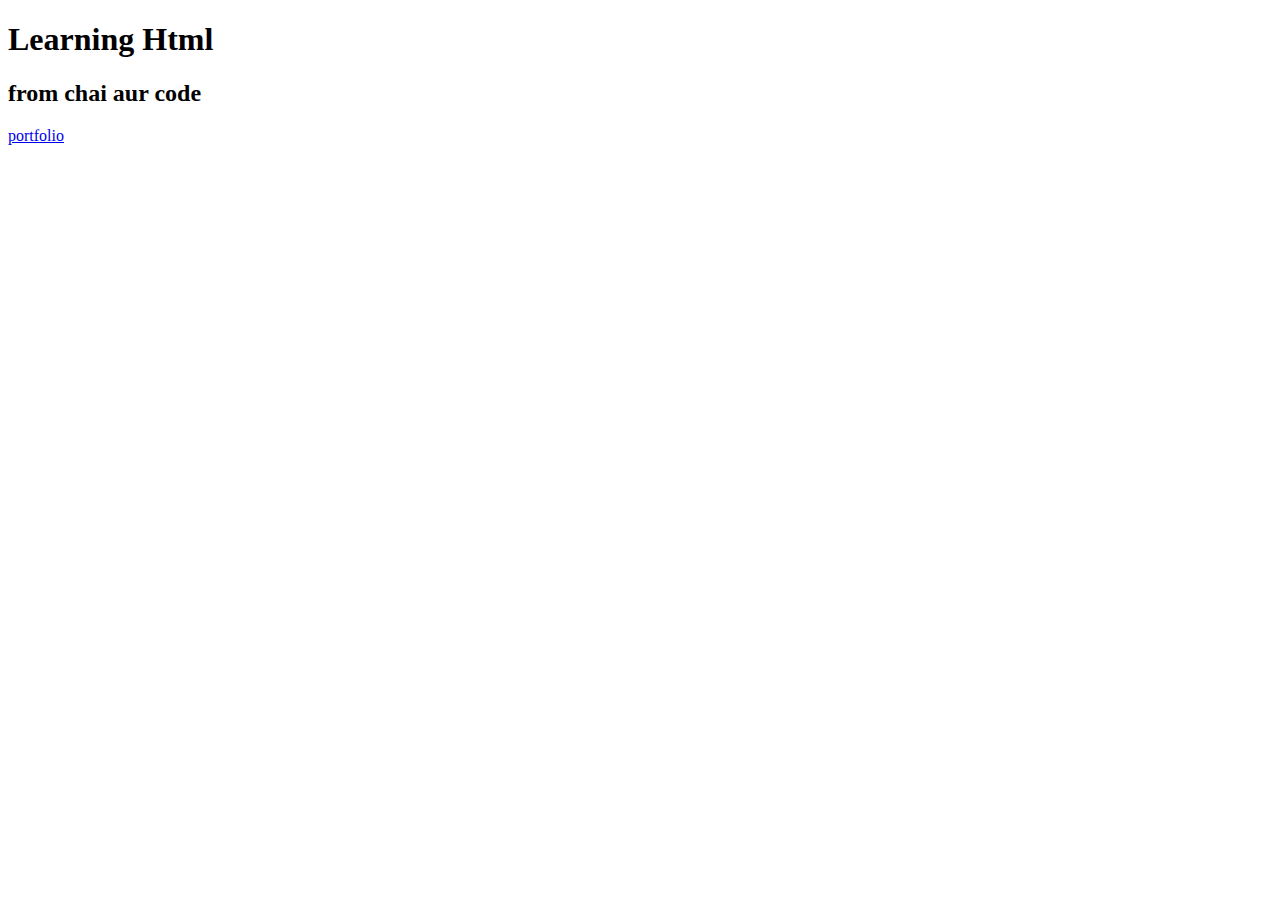
<file: index.html>
<!DOCTYPE html>
<html lang="en">
<head>
    <meta charset="UTF-8">
    <meta name="viewport" content="width=device-width, initial-scale=1.0">
    <title>Document</title>
</head>
<body>
    <h1>Learning Html</h1>
    <h2>from <span>chai aur code</span></h2>
    <a href="https://sahilchaudhary.my.canva.site/editwithsahil">portfolio</a>
  
</body>
</html>
</file>
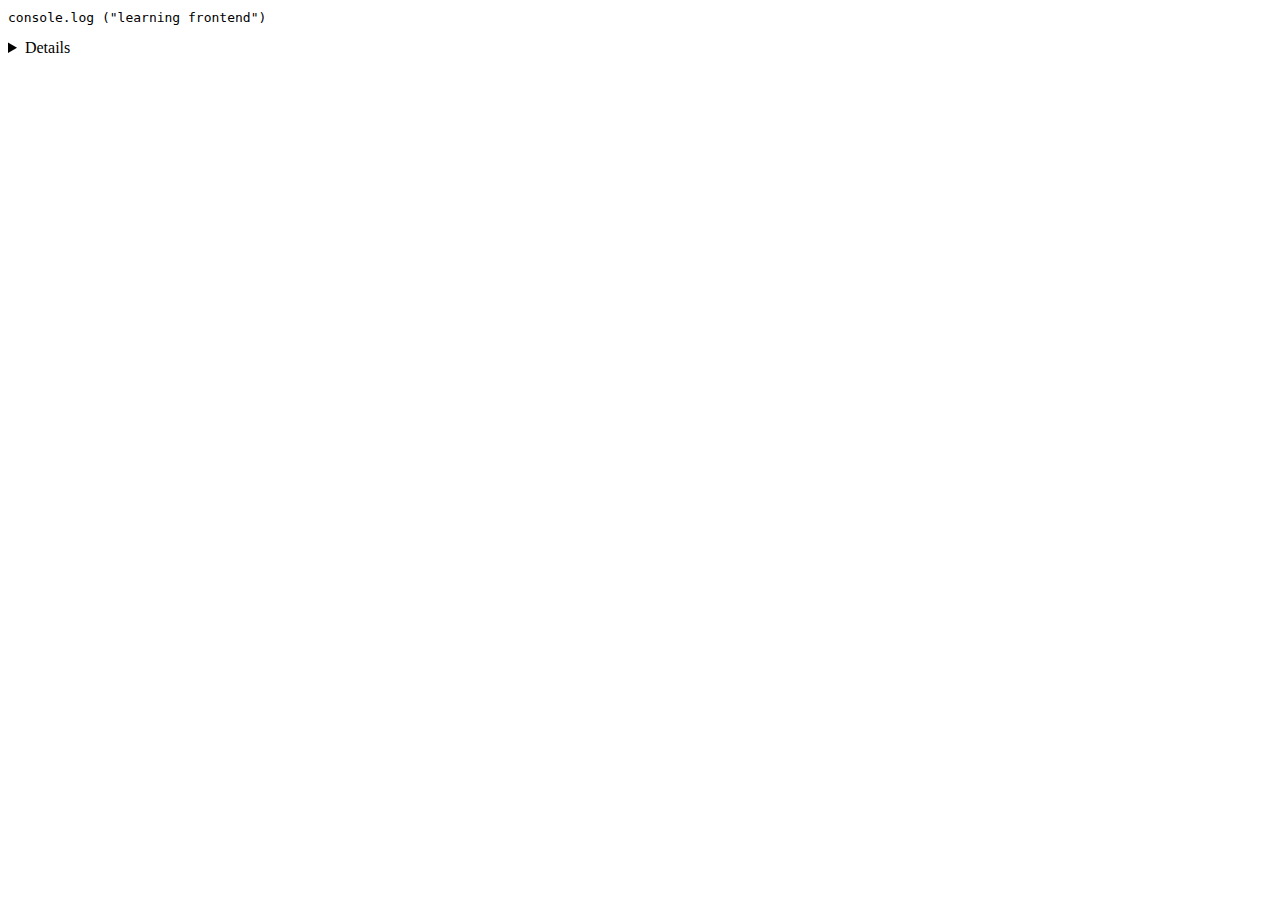
<file: codes.html>
<!DOCTYPE html>
<html lang="en">
<head>
    <meta charset="UTF-8">
    <meta name="viewport" content="width=device-width, initial-scale=1.0">
    <title>Document</title>
</head>
<body>
    <code>
        console.log ("learning frontend")
    </code>
    <kbd></kbd>
    <samp></samp>
    <var></var>
    <pre></pre>
    <div class="headder"></div>
    <div class="navbar"></div>
    <div class="content"></div>
    <div class="footer"></div>
    <header></header>
    <nav></nav>
    <footer></footer>
    <summary></summary>
    <article></article>
    <section></section>
    <aside></aside>
    <details></details>
</body>
</html>
</file>
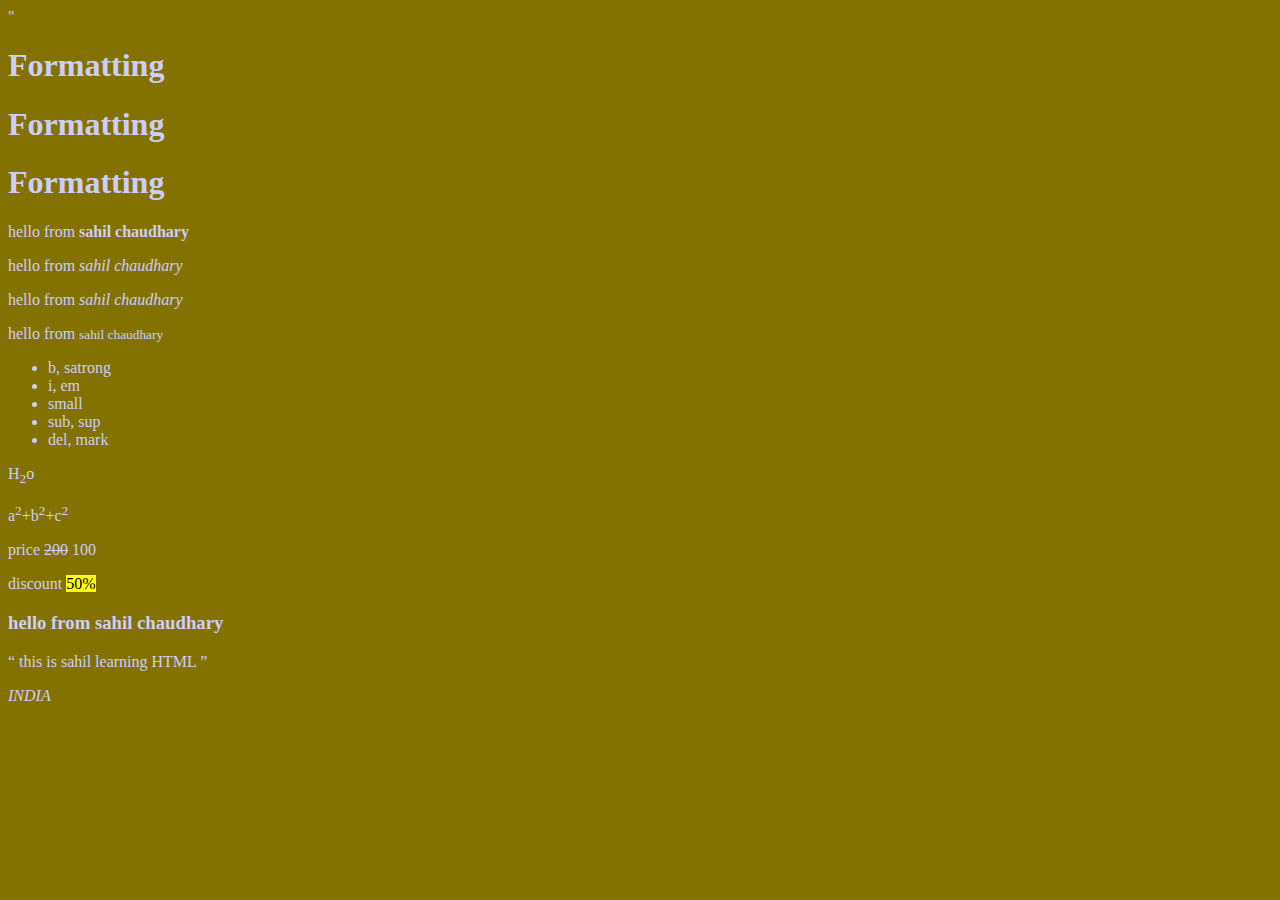
<file: colors.html>
<!DOCTYPE html>
<html lang="en">
<head>
    <meta charset="UTF-8">
    <meta name="viewport" content="width=device-width, initial-scale=1.0">"
    <link rel="stylesheet" href="style.css">
    <style>
        body{
color:rgb(206, 206, 254);
        }
    </style>
       <title>document</title>

</head>
<body>
    <h1>Formatting</h1>
    <h1>Formatting</h1>
    <h1>Formatting</h1>
    <p>hello from <strong>sahil chaudhary</strong></p>
    <p>hello from <em>sahil chaudhary</em></p>
    <p>hello from <i>sahil chaudhary</i></p>

    <p>hello from <small>sahil chaudhary</small></p>
    <ul>
        <li>b, satrong</li>
        <li>i, em</li>
        <li>small</li>
        <li>sub, sup</li>
        <li>del, mark</li>
    </ul>
    <p>
        H<sub>2</sub>o
    </p>
    <p>
        a<sup>2</sup>+b<sup>2</sup>+c<sup>2</sup>
    </p>
    <p>
        price <del>200</del> 100
       </p>
       <p>
        discount <mark> 50% </mark>
    </p>
<h3>
<style></style>
hello from sahil chaudhary
</h3>
<p>
<q>
    this is sahil learning HTML
</q>
<abbr title="hyper text markup langugage"></abbr>
<address> INDIA </address>
<cite></cite>
</p>
</body>
</html>
</file>
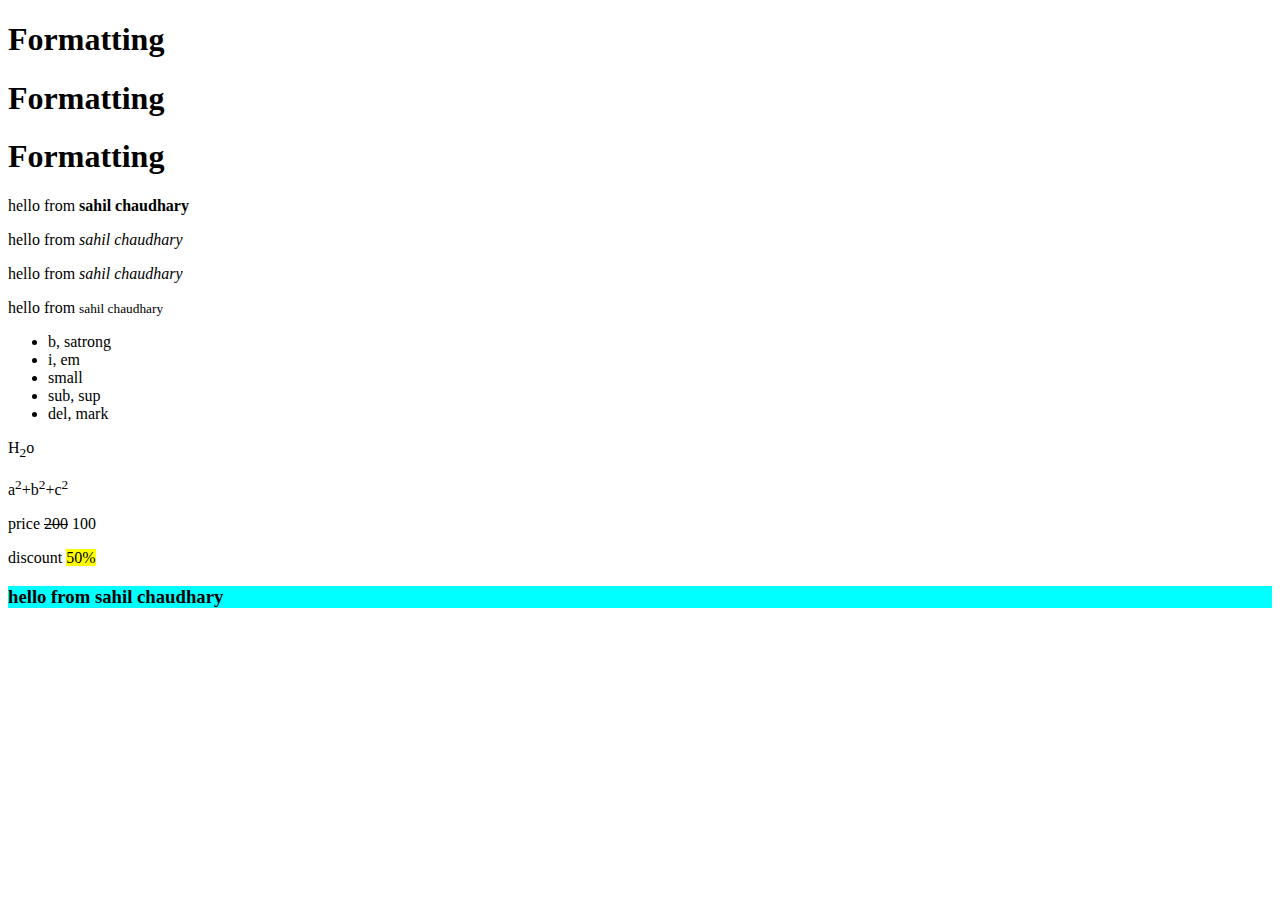
<file: formatting.html>
<!DOCTYPE html>
<html lang="en">
<head>
    <meta charset="UTF-8">
    <meta name="viewport" content="width=device-width, initial-scale=1.0">
    <title>Document</title>
</head>
<body>
    <h1>Formatting</h1>
    <h1>Formatting</h1>
    <h1>Formatting</h1>
    <p>hello from <strong>sahil chaudhary</strong></p>
    <p>hello from <em>sahil chaudhary</em></p>
    <p>hello from <i>sahil chaudhary</i></p>

    <p>hello from <small>sahil chaudhary</small></p>
    <ul>
        <li>b, satrong</li>
        <li>i, em</li>
        <li>small</li>
        <li>sub, sup</li>
        <li>del, mark</li>
    </ul>
    <p>
        H<sub>2</sub>o
    </p>
    <p>
        a<sup>2</sup>+b<sup>2</sup>+c<sup>2</sup>
    </p>
    <p>
        price <del>200</del> 100
       </p>
       <p>
        discount <mark> 50% </mark>
    </p>
<h3 
style=" 
text-align: left;
background-color: aqua;
"> hello from sahil chaudhary
</h3>
</body>
</html>
</file>
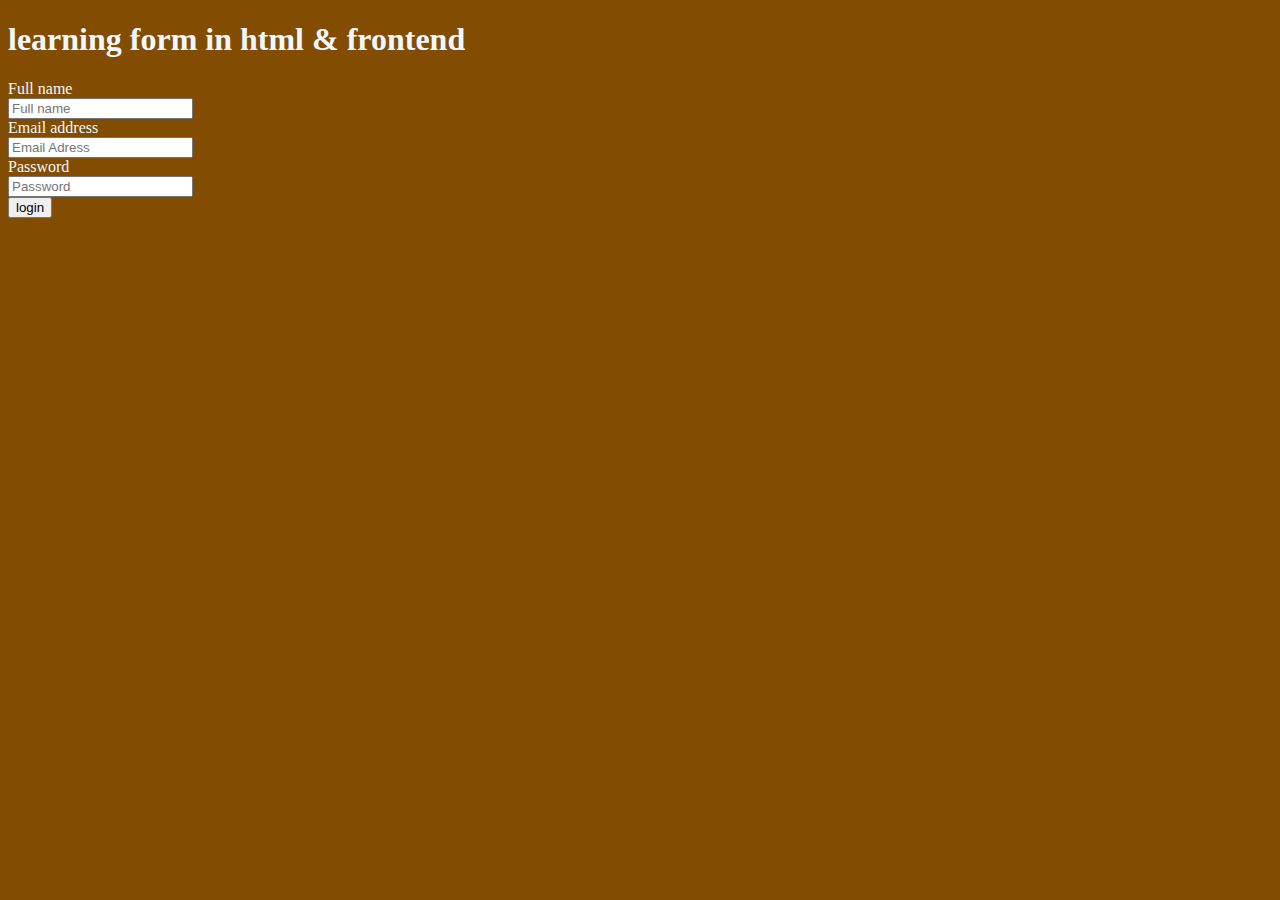
<file: forms.html>
<!DOCTYPE html>
<html lang="en">
<head>
    <meta charset="UTF-8">
    <meta name="viewport" content="width=device-width, initial-scale=1.0">
    <title>Document</title>
    <style>
        body{
            background-color: #824d01;
            color: aliceblue;
        }
    </style>

</head>
<body>
    <h1> learning form in html & frontend</h1>
    <form action="" method="GET" accept-charset="UTF-8" autocomplete="off" enctype="">
        <label for="Full name">Full name</label> <br>
<input type="text"placeholder="Full name" name="" id="Full Name"><br>


        <label for="email">Email address</label> <br>
<input type="text"placeholder="Email Adress" name="" id="email"><br>
        <label for="Password">Password</label> <br>
<input type="text"placeholder="Password" name="" id="Password"><br>
<button type="submit">login</button>

    </form>
</body>
</html>
</file>
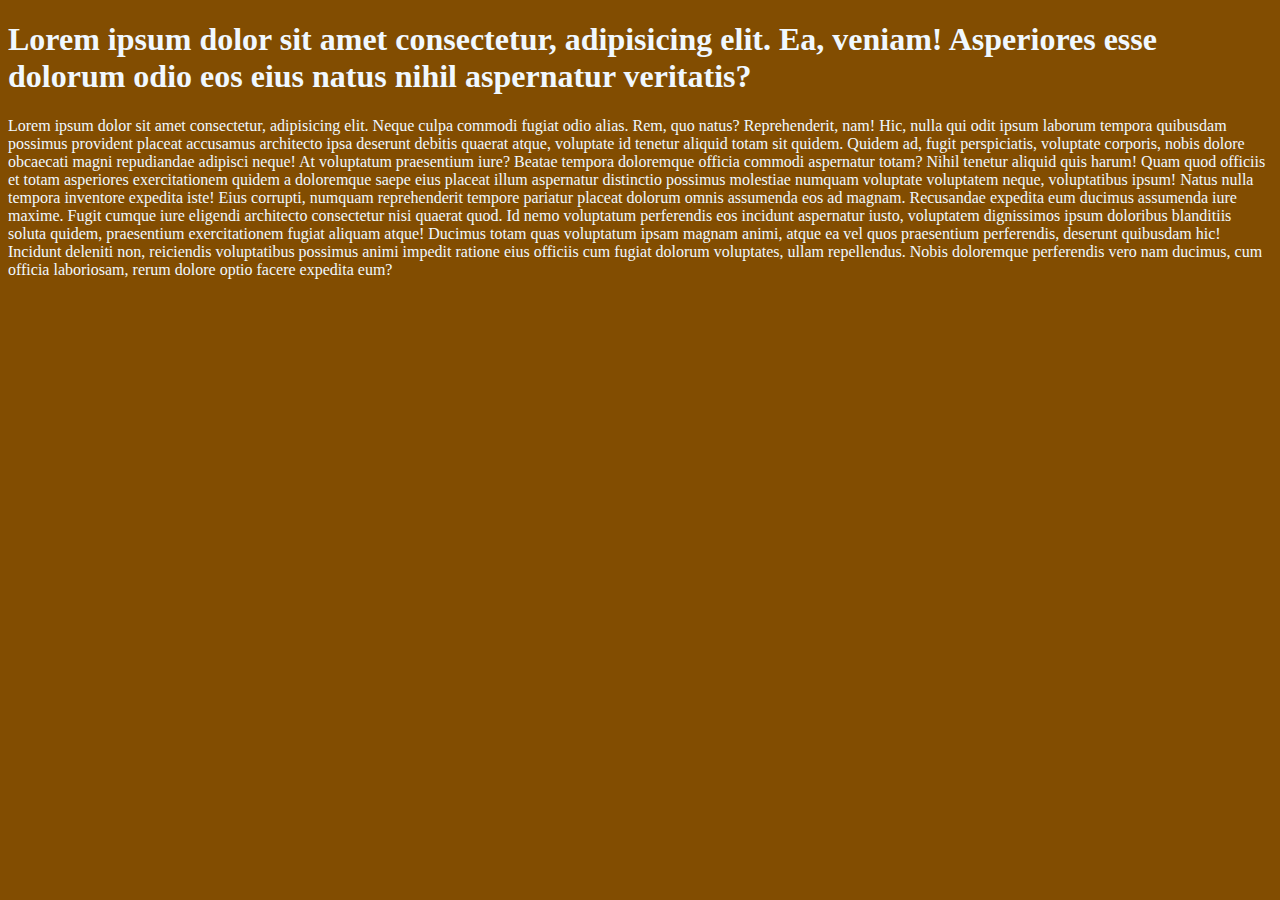
<file: head.html>
<!DOCTYPE html>
<html lang="en">
<head>
    <title>title of the page</title>
    <!-- <style>
        body{
            background-color: #824d01;
            color: aliceblue;
        }
    </style> -->
    <link rel="stylesheet" href="./body.css">
    <meta charset="UTF-16">
    <meta name="keywords" content="html, web">
    <meta name="description" content="I am learning frontend">
    <meta name="viewport" content="width=device-width, initial-scale=1.0">
</head>
<body>
    <h1>Lorem ipsum dolor sit amet consectetur, adipisicing elit. Ea, veniam! Asperiores esse dolorum odio eos eius natus nihil aspernatur veritatis?</h1>
    <p>Lorem ipsum dolor sit amet consectetur, adipisicing elit. Neque culpa commodi fugiat odio alias. Rem, quo natus? Reprehenderit, nam! Hic, nulla qui odit ipsum laborum tempora quibusdam possimus provident placeat accusamus architecto ipsa deserunt debitis quaerat atque, voluptate id tenetur aliquid totam sit quidem. Quidem ad, fugit perspiciatis, voluptate corporis, nobis dolore obcaecati magni repudiandae adipisci neque! At voluptatum praesentium iure? Beatae tempora doloremque officia commodi aspernatur totam? Nihil tenetur aliquid quis harum! Quam quod officiis et totam asperiores exercitationem quidem a doloremque saepe eius placeat illum aspernatur distinctio possimus molestiae numquam voluptate voluptatem neque, voluptatibus ipsum! Natus nulla tempora inventore expedita iste! Eius corrupti, numquam reprehenderit tempore pariatur placeat dolorum omnis assumenda eos ad magnam. Recusandae expedita eum ducimus assumenda iure maxime. Fugit cumque iure eligendi architecto consectetur nisi quaerat quod. Id nemo voluptatum perferendis eos incidunt aspernatur iusto, voluptatem dignissimos ipsum doloribus blanditiis soluta quidem, praesentium exercitationem fugiat aliquam atque! Ducimus totam quas voluptatum ipsam magnam animi, atque ea vel quos praesentium perferendis, deserunt quibusdam hic! Incidunt deleniti non, reiciendis voluptatibus possimus animi impedit ratione eius officiis cum fugiat dolorum voluptates, ullam repellendus. Nobis doloremque perferendis vero nam ducimus, cum officia laboriosam, rerum dolore optio facere expedita eum?</p>
</body>
</html>
</file>
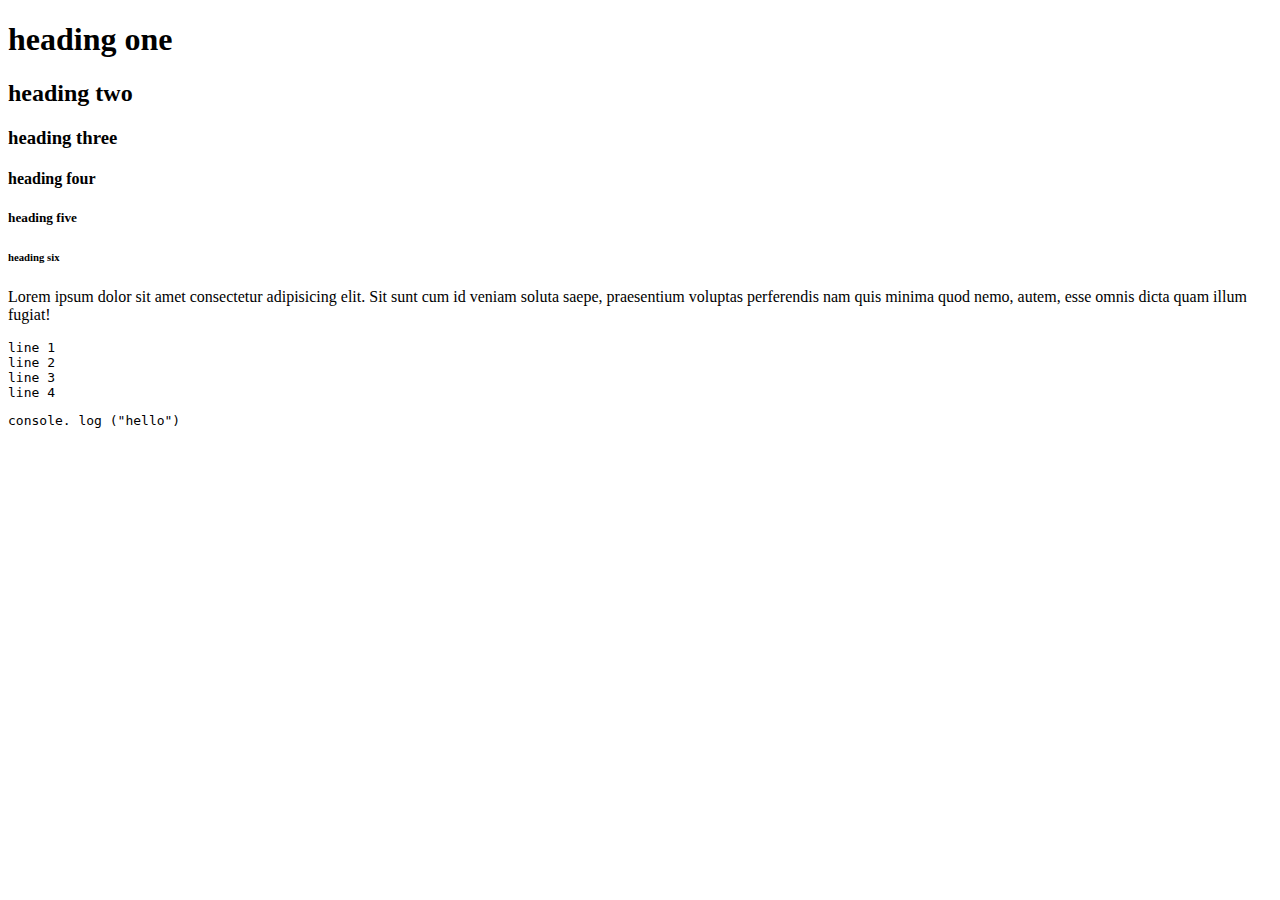
<file: heading.html>
<!DOCTYPE html>
<html lang="en">
<head>
    <meta charset="UTF-8">
    <meta name="viewport" content="width=device-width, initial-scale=1.0">
    <title>Heading</title>
</head>
<body>
<h1>heading one</h1>  
<h2>heading two</h2>  
<h3>heading three</h3>  
<h4>heading four </h4> 
<h5>heading five </h5> 
<h6>heading six </h6> 
<p>Lorem ipsum dolor sit amet consectetur adipisicing elit. Sit sunt cum id veniam soluta saepe, praesentium voluptas perferendis nam quis minima quod nemo, autem, esse omnis dicta quam illum fugiat!</p>
<pre>
line 1
line 2
line 3 
line 4
</pre>
<pre>
console. log ("hello")
</pre>
</body>
</html>
</file>
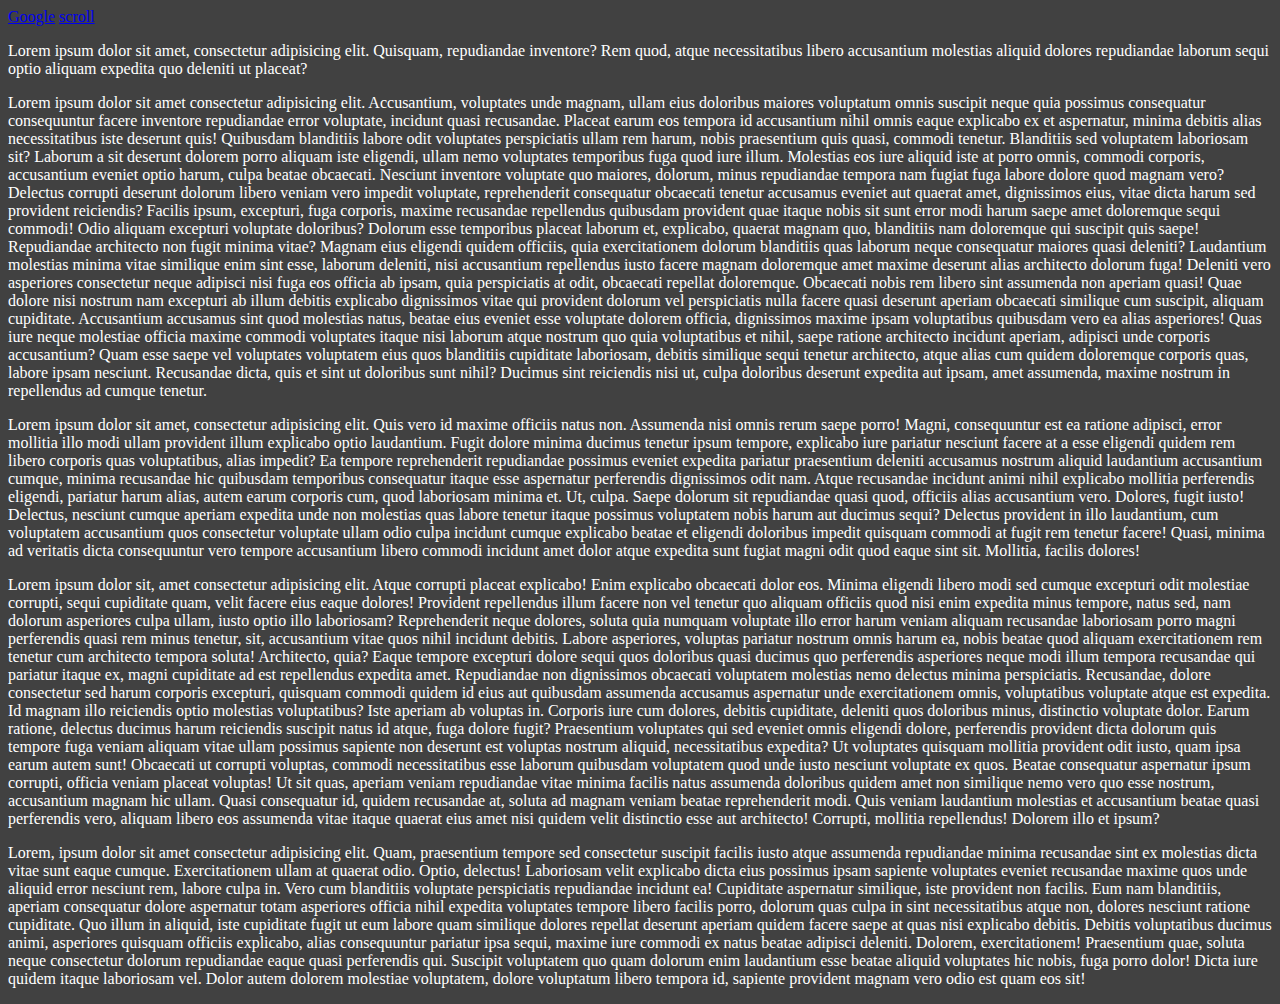
<file: linktags.html>
<!DOCTYPE html>
<html lang="en">
<head>
    <meta charset="UTF-8">
    <meta name="viewport" content="width=device-width, initial-scale=1.0">
    <title>link tag</title>
    <style>
        body{
        background-color: #414141;
        color: #ffffff;
        }
    </style>
</head>
<body>
    <a href="https://google.com">Google</a>
    <a href="#section3">scroll</a>
   <p>Lorem ipsum dolor sit amet, consectetur adipisicing elit. Quisquam, repudiandae inventore? Rem quod, atque necessitatibus libero accusantium molestias aliquid dolores repudiandae laborum sequi optio aliquam expedita quo deleniti ut placeat?</p>
   <p>Lorem ipsum dolor sit amet consectetur adipisicing elit. Accusantium, voluptates unde magnam, ullam eius doloribus maiores voluptatum omnis suscipit neque quia possimus consequatur consequuntur facere inventore repudiandae error voluptate, incidunt quasi recusandae. Placeat earum eos tempora id accusantium nihil omnis eaque explicabo ex et aspernatur, minima debitis alias necessitatibus iste deserunt quis! Quibusdam blanditiis labore odit voluptates perspiciatis ullam rem harum, nobis praesentium quis quasi, commodi tenetur. Blanditiis sed voluptatem laboriosam sit? Laborum a sit deserunt dolorem porro aliquam iste eligendi, ullam nemo voluptates temporibus fuga quod iure illum. Molestias eos iure aliquid iste at porro omnis, commodi corporis, accusantium eveniet optio harum, culpa beatae obcaecati. Nesciunt inventore voluptate quo maiores, dolorum, minus repudiandae tempora nam fugiat fuga labore dolore quod magnam vero? Delectus corrupti deserunt dolorum libero veniam vero impedit voluptate, reprehenderit consequatur obcaecati tenetur accusamus eveniet aut quaerat amet, dignissimos eius, vitae dicta harum sed provident reiciendis? Facilis ipsum, excepturi, fuga corporis, maxime recusandae repellendus quibusdam provident quae itaque nobis sit sunt error modi harum saepe amet doloremque sequi commodi! Odio aliquam excepturi voluptate doloribus? Dolorum esse temporibus placeat laborum et, explicabo, quaerat magnam quo, blanditiis nam doloremque qui suscipit quis saepe! Repudiandae architecto non fugit minima vitae? Magnam eius eligendi quidem officiis, quia exercitationem dolorum blanditiis quas laborum neque consequatur maiores quasi deleniti? Laudantium molestias minima vitae similique enim sint esse, laborum deleniti, nisi accusantium repellendus iusto facere magnam doloremque amet maxime deserunt alias architecto dolorum fuga! Deleniti vero asperiores consectetur neque adipisci nisi fuga eos officia ab ipsam, quia perspiciatis at odit, obcaecati repellat doloremque. Obcaecati nobis rem libero sint assumenda non aperiam quasi! Quae dolore nisi nostrum nam excepturi ab illum debitis explicabo dignissimos vitae qui provident dolorum vel perspiciatis nulla facere quasi deserunt aperiam obcaecati similique cum suscipit, aliquam cupiditate. Accusantium accusamus sint quod molestias natus, beatae eius eveniet esse voluptate dolorem officia, dignissimos maxime ipsam voluptatibus quibusdam vero ea alias asperiores! Quas iure neque molestiae officia maxime commodi voluptates itaque nisi laborum atque nostrum quo quia voluptatibus et nihil, saepe ratione architecto incidunt aperiam, adipisci unde corporis accusantium? Quam esse saepe vel voluptates voluptatem eius quos blanditiis cupiditate laboriosam, debitis similique sequi tenetur architecto, atque alias cum quidem doloremque corporis quas, labore ipsam nesciunt. Recusandae dicta, quis et sint ut doloribus sunt nihil? Ducimus sint reiciendis nisi ut, culpa doloribus deserunt expedita aut ipsam, amet assumenda, maxime nostrum in repellendus ad cumque tenetur.</p>
<p>Lorem ipsum dolor sit amet, consectetur adipisicing elit. Quis vero id maxime officiis natus non. Assumenda nisi omnis rerum saepe porro! Magni, consequuntur est ea ratione adipisci, error mollitia illo modi ullam provident illum explicabo optio laudantium. Fugit dolore minima ducimus tenetur ipsum tempore, explicabo iure pariatur nesciunt facere at a esse eligendi quidem rem libero corporis quas voluptatibus, alias impedit? Ea tempore reprehenderit repudiandae possimus eveniet expedita pariatur praesentium deleniti accusamus nostrum aliquid laudantium accusantium cumque, minima recusandae hic quibusdam temporibus consequatur itaque esse aspernatur perferendis dignissimos odit nam. Atque recusandae incidunt animi nihil explicabo mollitia perferendis eligendi, pariatur harum alias, autem earum corporis cum, quod laboriosam minima et. Ut, culpa. Saepe dolorum sit repudiandae quasi quod, officiis alias accusantium vero. Dolores, fugit iusto! Delectus, nesciunt cumque aperiam expedita unde non molestias quas labore tenetur itaque possimus voluptatem nobis harum aut ducimus sequi? Delectus provident in illo laudantium, cum voluptatem accusantium quos consectetur voluptate ullam odio culpa incidunt cumque explicabo beatae et eligendi doloribus impedit quisquam commodi at fugit rem tenetur facere! Quasi, minima ad veritatis dicta consequuntur vero tempore accusantium libero commodi incidunt amet dolor atque expedita sunt fugiat magni odit quod eaque sint sit. Mollitia, facilis dolores!</p>
<p>    Lorem ipsum dolor sit, amet consectetur adipisicing elit. Atque corrupti placeat explicabo! Enim explicabo obcaecati dolor eos. Minima eligendi libero modi sed cumque excepturi odit molestiae corrupti, sequi cupiditate quam, velit facere eius eaque dolores! Provident repellendus illum facere non vel tenetur quo aliquam officiis quod nisi enim expedita minus tempore, natus sed, nam dolorum asperiores culpa ullam, iusto optio illo laboriosam? Reprehenderit neque dolores, soluta quia numquam voluptate illo error harum veniam aliquam recusandae laboriosam porro magni perferendis quasi rem minus tenetur, sit, accusantium vitae quos nihil incidunt debitis. Labore asperiores, voluptas pariatur nostrum omnis harum ea, nobis beatae quod aliquam exercitationem rem tenetur cum architecto tempora soluta! Architecto, quia? Eaque tempore excepturi dolore sequi quos doloribus quasi ducimus quo perferendis asperiores neque modi illum tempora recusandae qui pariatur itaque ex, magni cupiditate ad est repellendus expedita amet. Repudiandae non dignissimos obcaecati voluptatem molestias nemo delectus minima perspiciatis. Recusandae, dolore consectetur sed harum corporis excepturi, quisquam commodi quidem id eius aut quibusdam assumenda accusamus aspernatur unde exercitationem omnis, voluptatibus voluptate atque est expedita. Id magnam illo reiciendis optio molestias voluptatibus? Iste aperiam ab voluptas in. Corporis iure cum dolores, debitis cupiditate, deleniti quos doloribus minus, distinctio voluptate dolor. Earum ratione, delectus ducimus harum reiciendis suscipit natus id atque, fuga dolore fugit? Praesentium voluptates qui sed eveniet omnis eligendi dolore, perferendis provident dicta dolorum quis tempore fuga veniam aliquam vitae ullam possimus sapiente non deserunt est voluptas nostrum aliquid, necessitatibus expedita? Ut voluptates quisquam mollitia provident odit iusto, quam ipsa earum autem sunt! Obcaecati ut corrupti voluptas, commodi necessitatibus esse laborum quibusdam voluptatem quod unde iusto nesciunt voluptate ex quos. Beatae consequatur aspernatur ipsum corrupti, officia veniam placeat voluptas! Ut sit quas, aperiam veniam repudiandae vitae minima facilis natus assumenda doloribus quidem amet non similique nemo vero quo esse nostrum, accusantium magnam hic ullam. Quasi consequatur id, quidem recusandae at, soluta ad magnam veniam beatae reprehenderit modi. Quis veniam laudantium molestias et accusantium beatae quasi perferendis vero, aliquam libero eos assumenda vitae itaque quaerat eius amet nisi quidem velit distinctio esse aut architecto! Corrupti, mollitia repellendus! Dolorem illo et ipsum?</p>
    <p id="section3">Lorem, ipsum dolor sit amet consectetur adipisicing elit. Quam, praesentium tempore sed consectetur suscipit facilis iusto atque assumenda repudiandae minima recusandae sint ex molestias dicta vitae sunt eaque cumque. Exercitationem ullam at quaerat odio. Optio, delectus! Laboriosam velit explicabo dicta eius possimus ipsam sapiente voluptates eveniet recusandae maxime quos unde aliquid error nesciunt rem, labore culpa in. Vero cum blanditiis voluptate perspiciatis repudiandae incidunt ea! Cupiditate aspernatur similique, iste provident non facilis. Eum nam blanditiis, aperiam consequatur dolore aspernatur totam asperiores officia nihil expedita voluptates tempore libero facilis porro, dolorum quas culpa in sint necessitatibus atque non, dolores nesciunt ratione cupiditate. Quo illum in aliquid, iste cupiditate fugit ut eum labore quam similique dolores repellat deserunt aperiam quidem facere saepe at quas nisi explicabo debitis. Debitis voluptatibus ducimus animi, asperiores quisquam officiis explicabo, alias consequuntur pariatur ipsa sequi, maxime iure commodi ex natus beatae adipisci deleniti. Dolorem, exercitationem! Praesentium quae, soluta neque consectetur dolorum repudiandae eaque quasi perferendis qui. Suscipit voluptatem quo quam dolorum enim laudantium esse beatae aliquid voluptates hic nobis, fuga porro dolor! Dicta iure quidem itaque laboriosam vel. Dolor autem dolorem molestiae voluptatem, dolore voluptatum libero tempora id, sapiente provident magnam vero odio est quam eos sit!</p>
</p>
</body>
</html>
</file>
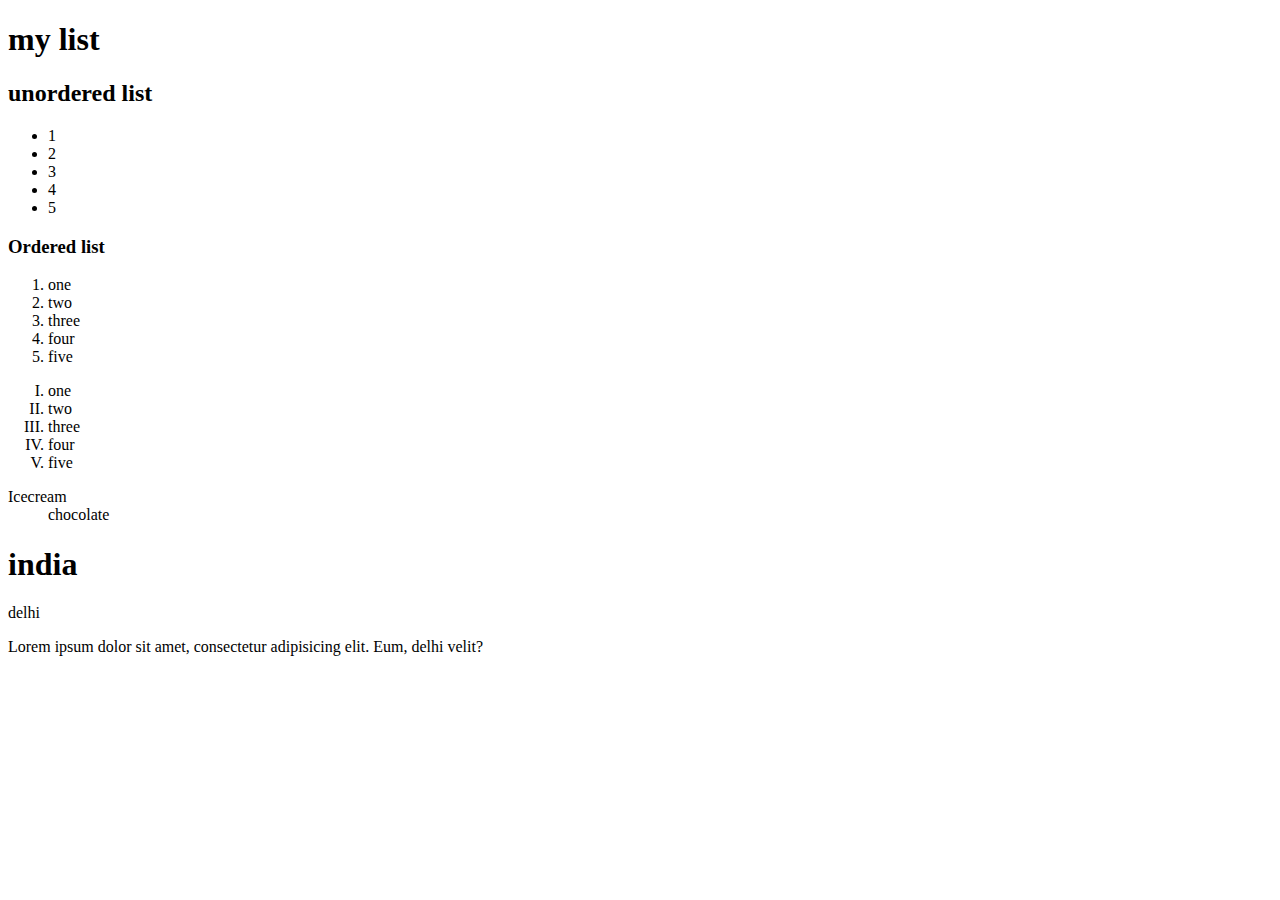
<file: list.html>
<!DOCTYPE html>
<html lang="en">
<head>
    <meta charset="UTF-8">
    <meta name="viewport" content="width=device-width, initial-scale=1.0">
    <title>Document</title>
</head>
<body>
    <h1> my list</h1>
    <h2> unordered list</h2>
    <ul>
        <li>1</li>
        <li>2</li>
        <li>3</li>
        <li>4</li>
        <li>5</li>
    </ul>
    <h3> <strong>Ordered list</strong></h3>
    <ol>
        <li>one</li>
        <li>two</li>
        <li>three</li>
        <li>four</li>
        <li>five</li>
    </ol>
    <ol type="I">
        <li>one</li>
        <li>two</li>
        <li>three</li>
        <li>four</li>
        <li>five</li>
    </ol>
    <dl>
    <dt>Icecream</dt>
    <dd> chocolate</dd>
    </dl>
    <h1>india</h1>
    <p> delhi</p>
    <p>Lorem ipsum dolor sit amet, consectetur adipisicing elit. Eum, <span>delhi</span> velit?</p>
</body>
</html>
</file>
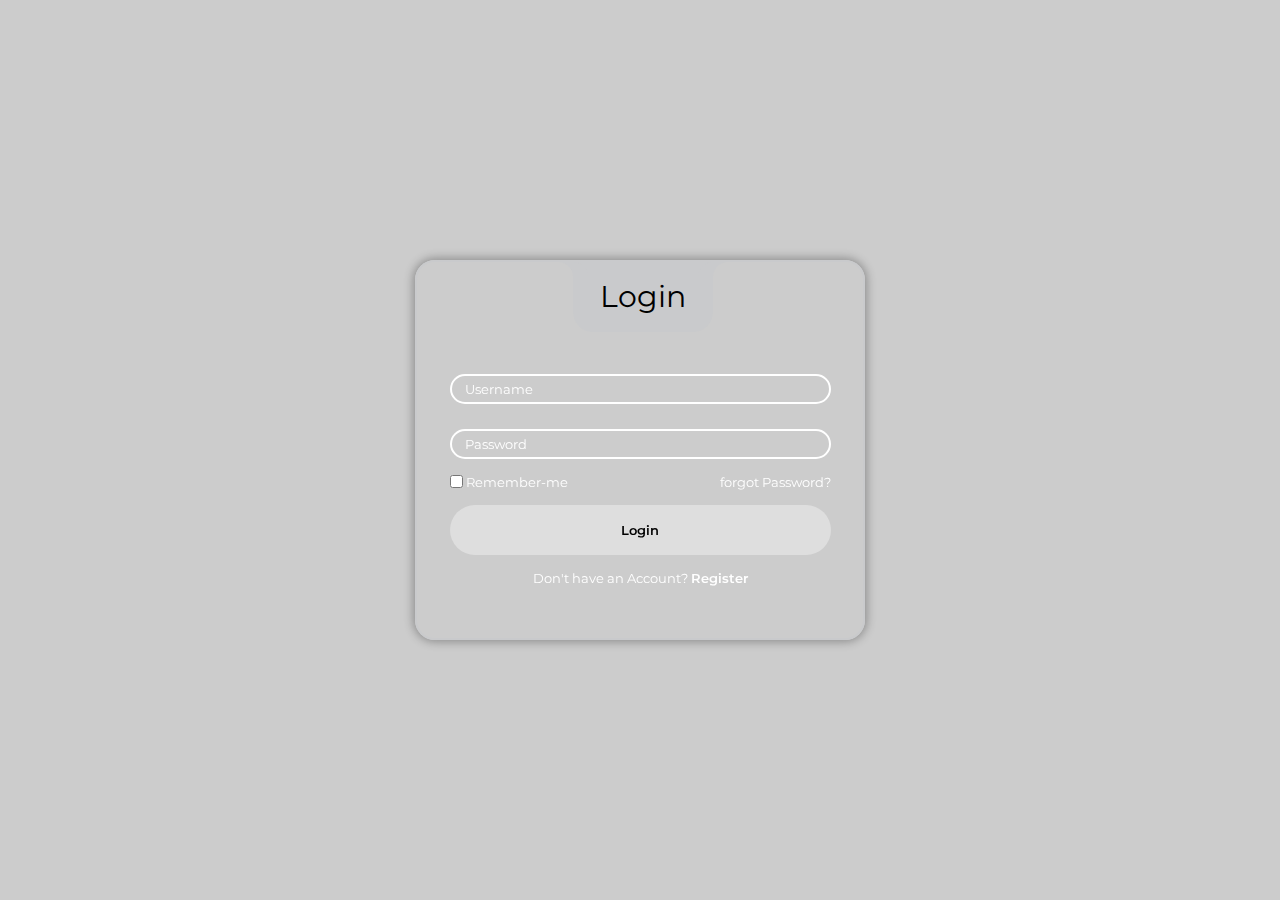
<file: login.html>
<!DOCTYPE html>
<html lang="en">
<head>
    <meta charset="UTF-8">
    <meta name="viewport" content="width=device-width, initial-scale=1.0">
        <link rel="stylesheet" href="login.css">
    <title>Login | Sahil</title>
</head>
<body>

<div class="wrapper">
    <div class="Login_box">
        <div class="login-header">
            <span>Login</span>
        </div>
        <div class="input_box">
            <input type="text" id="user" class="input-field" required>
            <label for="user" class="label">Username</label>
            <i class="bx bx-user icon"></i>
        </div>
        <div class="input_box">
            <input type="password" id="pass" class="input-field" required>
            <label for="pass" class="label">Password</label>
            <i class="bx bx-lock-alt icon"></i>
        </div>
<div class="remember-forgot">
    <div class="remember-me">
        <input type="checkbox" id="remember">
        <label for="remember-me">Remember-me</label>                
    </div>    
    <div class="forgot">
        <a href="#">forgot Password?</a>
    </div>
</div>
<div class="input_box">
    <input type="submit" class="input-submit" value="Login">
</div>
<div class="register">
    <span> Don't have an Account? <a href="#">Register</a>
    </span>
</div>
    </div>
</div>
</body>
</html>
</file>
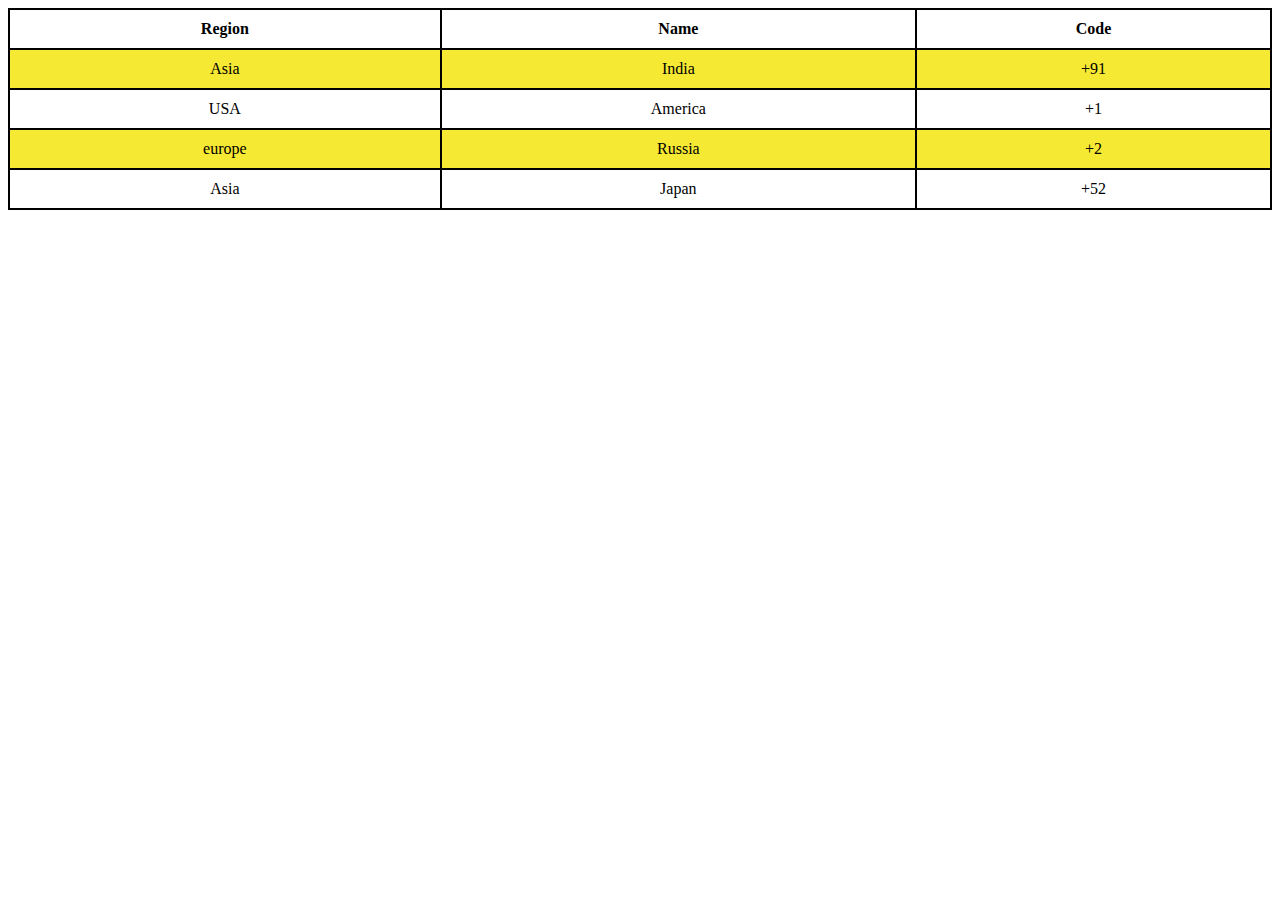
<file: tables.html>
<!DOCTYPE html>
<html lang="en">
<head>
    <meta charset="UTF-8">
    <meta name="viewport" content="width=device-width, initial-scale=1.0">
    <title>table</title>
    <style>
        table{
            width: 100%;
            border-collapse: collapse;
            text-align: center;
            color: rgb(0, 0, 0);
                }
                td, th{
                    border: 02px solid rgb(0, 0, 0);
                    padding: 10px
                     
                }
                tr:nth-child(even) {
                    background-color: #f6e933;
                }
    </style>
</head>
<body>
    <table>
        <tr>
            <th>Region</th>
            <th>Name</th>
            <th>Code</th>
        </tr>
        <tr>
            <td>Asia</td>
            <td>India</td>
            <td>+91</td>
        </tr>
        <tr>
            <td>USA</td>
            <td>America</td>
            <td>+1</td>
        </tr>
        <tr>
            <td>europe</td>
            <td>Russia</td>
            <td>+2</td>
        </tr>
        <tr>
            <td>Asia</td>
            <td>Japan</td>
            <td>+52</td>
        </tr>
    </table>
    
</body>
</html>
</file>
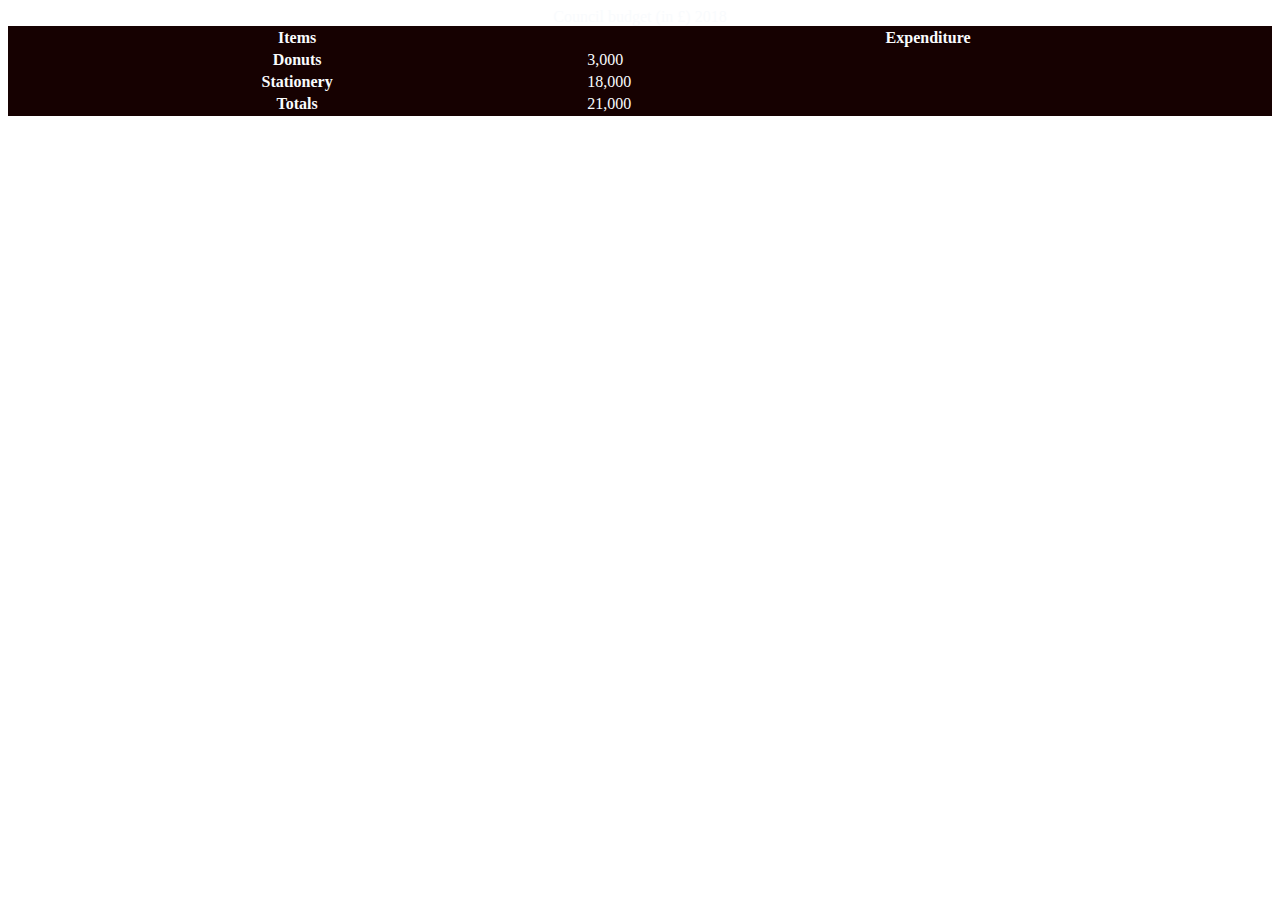
<file: tablestfoot.html>
<!DOCTYPE html>
<html lang="en">
<head>
    <meta charset="UTF-8">
    <meta name="viewport" content="width=device-width, initial-scale=1.0">
    <title>table</title>
    <style>
        table{
            width:100%;
            background-color: #160101; 
            color: rgb(249, 251, 253)
        };
    </style>
</head>
<body>
    <table>
  <caption>
    Council budget (in £) 2018
  </caption>
  <thead>
    <tr>
      <th scope="col">Items</th>
      <th scope="col">Expenditure</th>
    </tr>
  </thead>
  <tbody>
    <tr>
      <th scope="row">Donuts</th>
      <td>3,000</td>
    </tr>
    <tr>
      <th scope="row">Stationery</th>
      <td>18,000</td>
    </tr>
  </tbody>
  <tfoot>
    <tr>
      <th scope="row">Totals</th>
      <td>21,000</td>
    </tr>
  </tfoot>
</table>

    
</body>
</html>
</file>
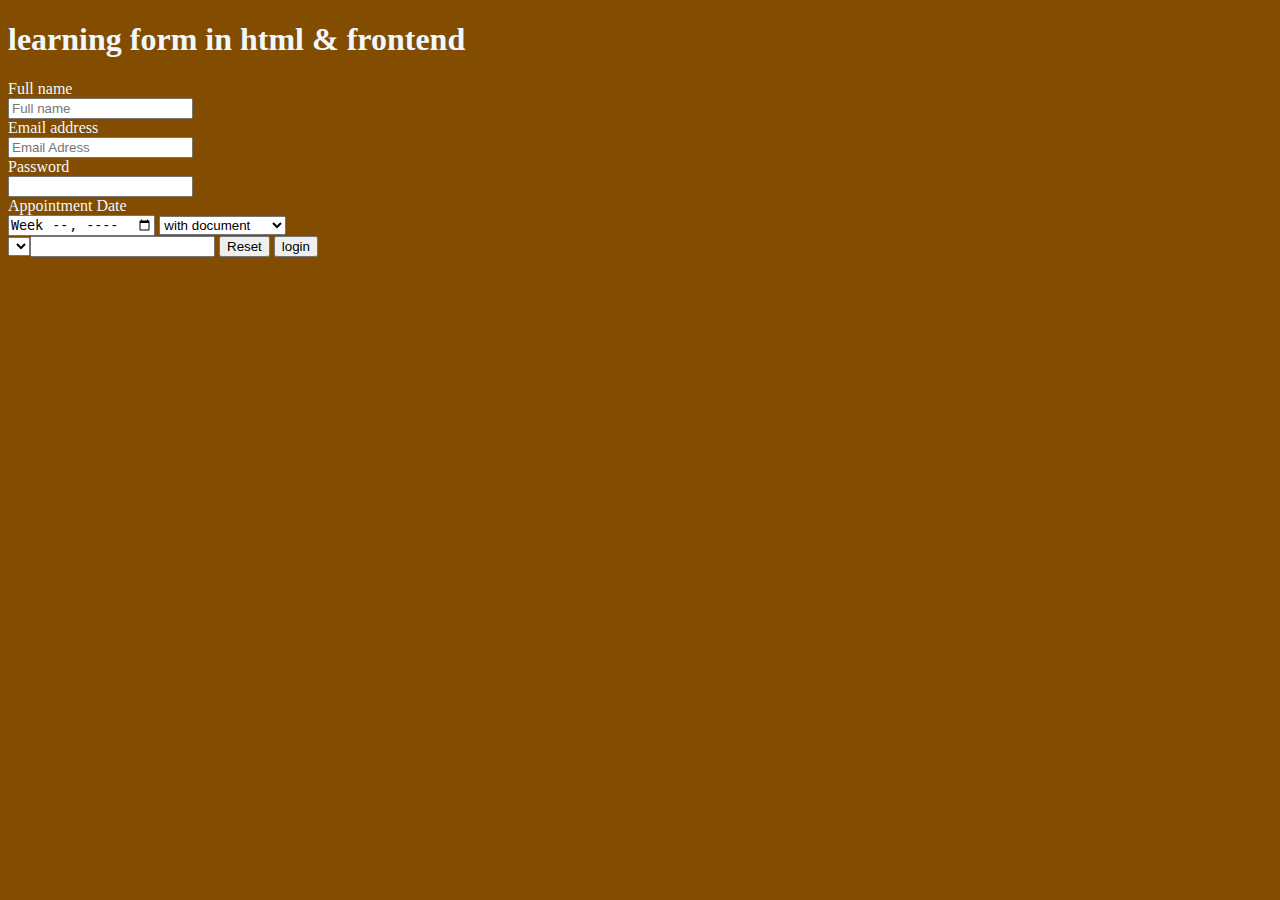
<file: types of forms.html>
<!DOCTYPE html>
<html lang="en">
<head>
    <meta charset="UTF-8">
    <meta name="viewport" content="width=device-width, initial-scale=1.0">
    <title>Document</title>
    <style>
        body{
            background-color: #824d01;
            color: aliceblue;
        }
    </style>

</head>
<body>
    <h1> learning form in html & frontend</h1>
    <form action="" method="GET" accept-charset="UTF-8" autocomplete="off" enctype="">

        <label for="Full name">Full name</label> <br>
<input type="text"placeholder="Full name" name="" id="Full Name"> <br>


        <label for="email">Email address</label> <br>
<input type="text"placeholder="Email Adress" name="" id="email"> <br>

    <label for="Password">Password</label> <br>
<input type="password" name="" id=""> <br>

<label for="Appointment Date">Appointment Date</label> <br>
<input type="week" name="" id="">

<select name="Editors" id="">
<option value="with Document">with document</option>
<option value="without Document">without document</option> </select><br>

<select name="Editors" id="">
<input list="Editors" name="Editor">

<datalist id="Editors">
<option value="Aadhar">Aadhar</option>
<option value="Pancard">Pancard</option>
</datalist>

</select>

<input type="reset" value="Reset">
 <button type="submit">login</button>
 
 </form>
</body>
</html>
</file>
<file: style.css>
body{
    background-color: rgb(132, 114, 0);
    color: aliceblue;
}
</file>
<file: body.css>
body{
            background-color: #824d01;
            color: aliceblue;
        }
</file>
<file: login.css>
/* MONTSERRAT FONT */
@import url('https://fonts.googleapis.com/css2?family=Inter:ital,opsz,wght@0,14..32,100..900;1,14..32,100..900&family=Montserrat:ital,wght@0,100..900;1,100..900&display=swap');
*{
    margin: 0;
    padding: 0;
    box-sizing: border-box;
    font-family: 'Montserrat';
    font-size: small;
}

/* ====COLOR VARIABLE==== */
:root{
    --primary-color: #c9cacc;
   --second-color: #ffffff;
   --black-color:#000000;

}

body{
    background: url(https://wallpapercave.com/wp/wp6177686.jpg);
    background-position: center;
    background-size:cover;
    background-repeat: no-repeat;
    background-attachment: fixed;
    
}

/* ====Reusable CSS==== */
a{
    text-decoration: none;
    color: var(--second-color--);
}
a:hover{
    text-decoration: underline;
}
/* ====WRAPPER==== */
.wrapper{
    width: 100%;
    display: flex;
    justify-content: center;
    align-items: center;
    min-height: 100vh;
background-color: rgba(0, 0, 0, 0.2);
} 
* .Login_box{
    position: relative;
    width: 450px;
    backdrop-filter:blur(25px);
    border: 2px solid var(--primary-color);
    border-radius: 20px;
    padding: 7.5em 2.5em 4em 2.5em;
    color: var(--second-color);
    box-shadow: 0px 0px 10px 2px rgba(0, 0, 0, 0.3);
}
.login-header{
    position: absolute;
    top: 0;
    left: 35%;
    transform: translateX(-50);
display: flex;
align-items: center;
justify-content: center;
background-color: var(--primary-color);
width: 140px;
height: 70px;
border-radius: 0 0 20px 20px;

}
.login-header span{
    font-size: 30px;
    color: var(--black-color); */
}
.login-header ::before{
content: "";
position: absolute;
top: 0;
left: -30px;
width: 30px;
height: 30px;
border-top-right-radius: 50%;
background: transparent;
box-shadow: 15px 0 0 0 var(--primary-color);
}
.login-header ::after{
content: "";
position: absolute;
top: 0;
right: -30px;
width: 30px;
height: 30px;
border-top-left-radius: 50%;
background: transparent;
box-shadow: -15px 0 0 0 var(--primary-color);
}
.input_box{
    position: relative;
    display: flex;
    flex-direction: column;
    margin: 15px 0; 
}
.input-field{
    width: 100%;
    height: 30px;
    font-size: 12px;
    background: transparent;
    color: var(--second-color);
    padding-inline: 20px, 6px;
    border: 2px solid var(--second-color);
    border-radius: 30px;
    padding-left: 10px;
    outline: none;
}
#user{
    margin-bottom: 10px;

    }
.label{
    position: absolute;
    top: 07px;
    left: 15px;
    transition: .2s ease-in-out;
}
.input-field:focus~ .label,
.input-field:valid~ .label
{

    position: absolute;
    top: -8px;
    left: 15px;
    font-size: 12px;
    background-color:var(--primary-color);
    color: var(--black-color);
    padding: 0 10px;
}
.icon{
    position: absolute;
    top: 05px;
    right: 25px;
    font-size: 20px;
}
.remember-forgot{
    display: flex;
    justify-content: space-between;
    font-size: 15px;
}
.input-submit{
    width: 100%;
    height: 50px;
    background: #dedede;
    font-weight: 600;
    border: none;
    border-radius: 30px;
    cursor: pointer;
    transition: .3s ease-in-out

}
.input-submit:hover{
    background-color:var(--second-color);
}
.register{
    text-align: center;
}
.register a{
    font-weight: 600;
}
@media only screen and (max-width:564px){
    .wrapper{
        padding: 20px;
    }
    .Login_box{
        padding: 7.5em 1.5em 4em 1.5em;        
    }
}
</file>
